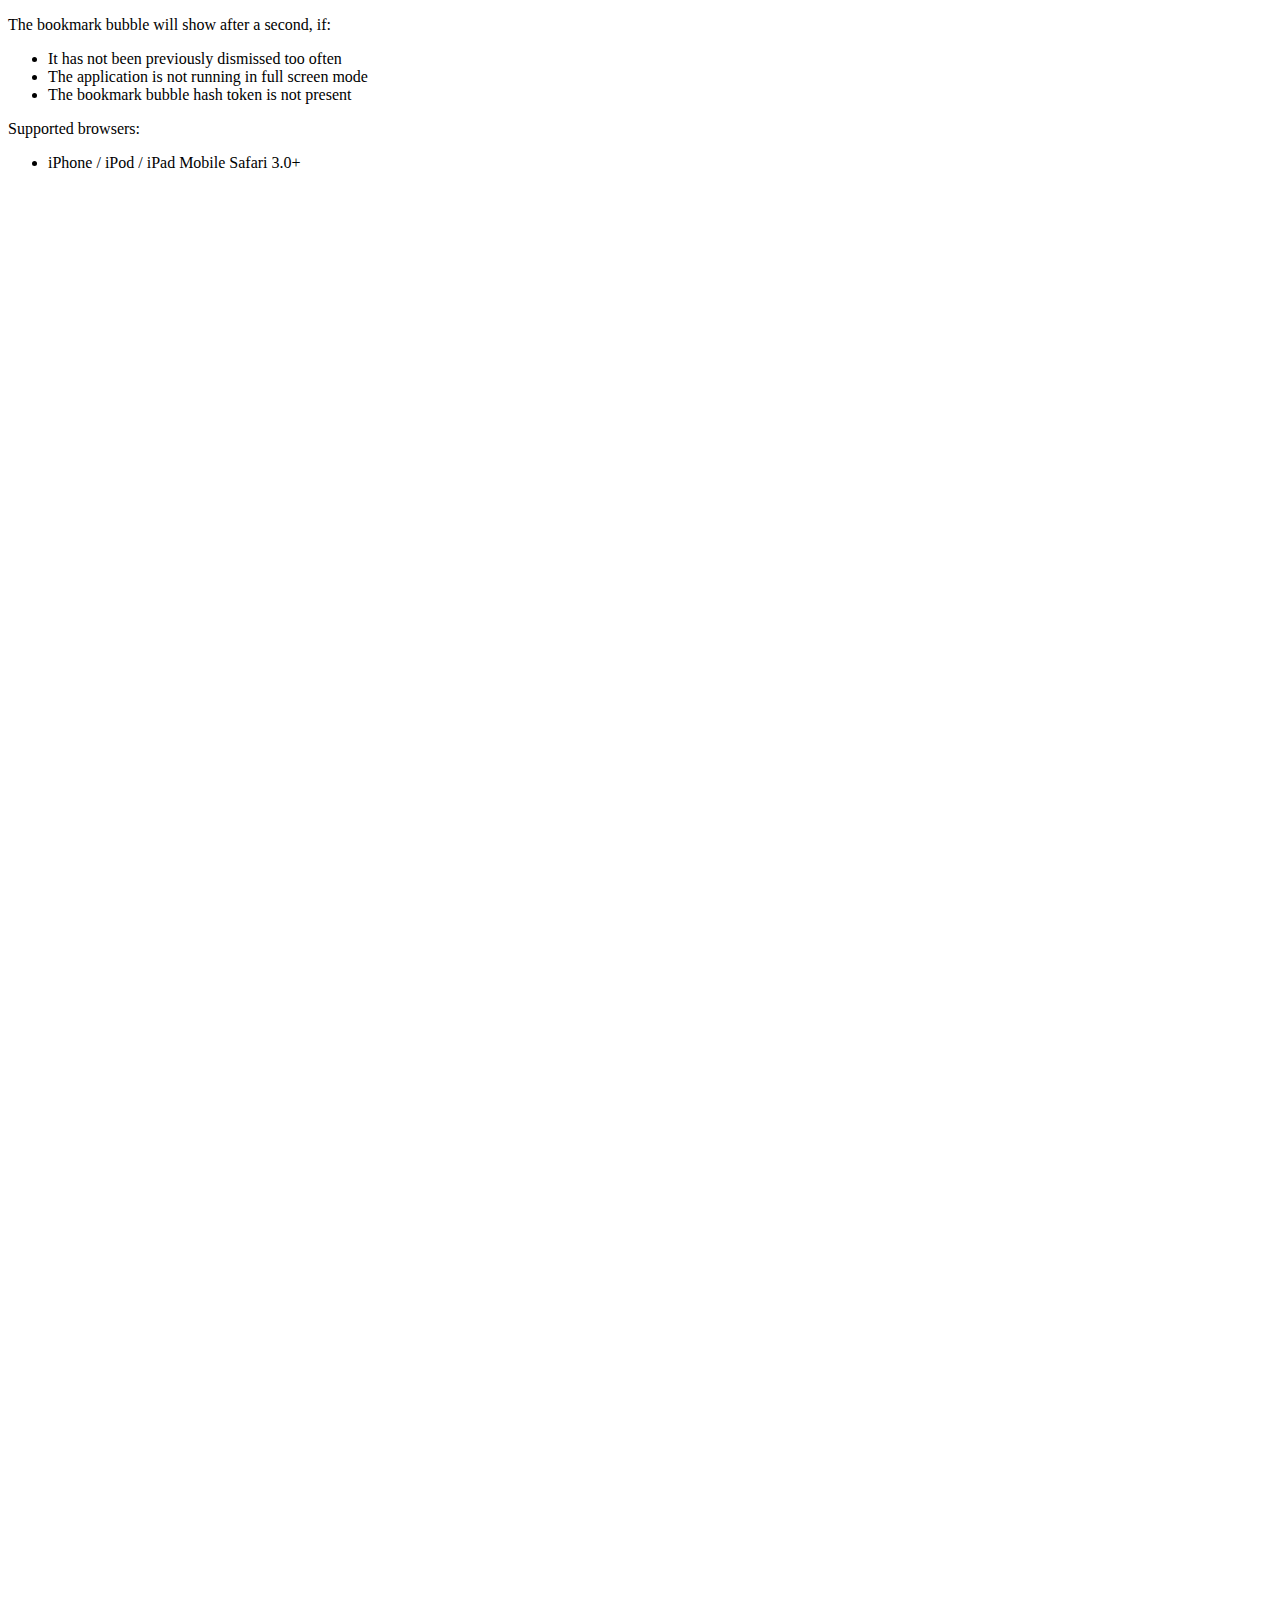
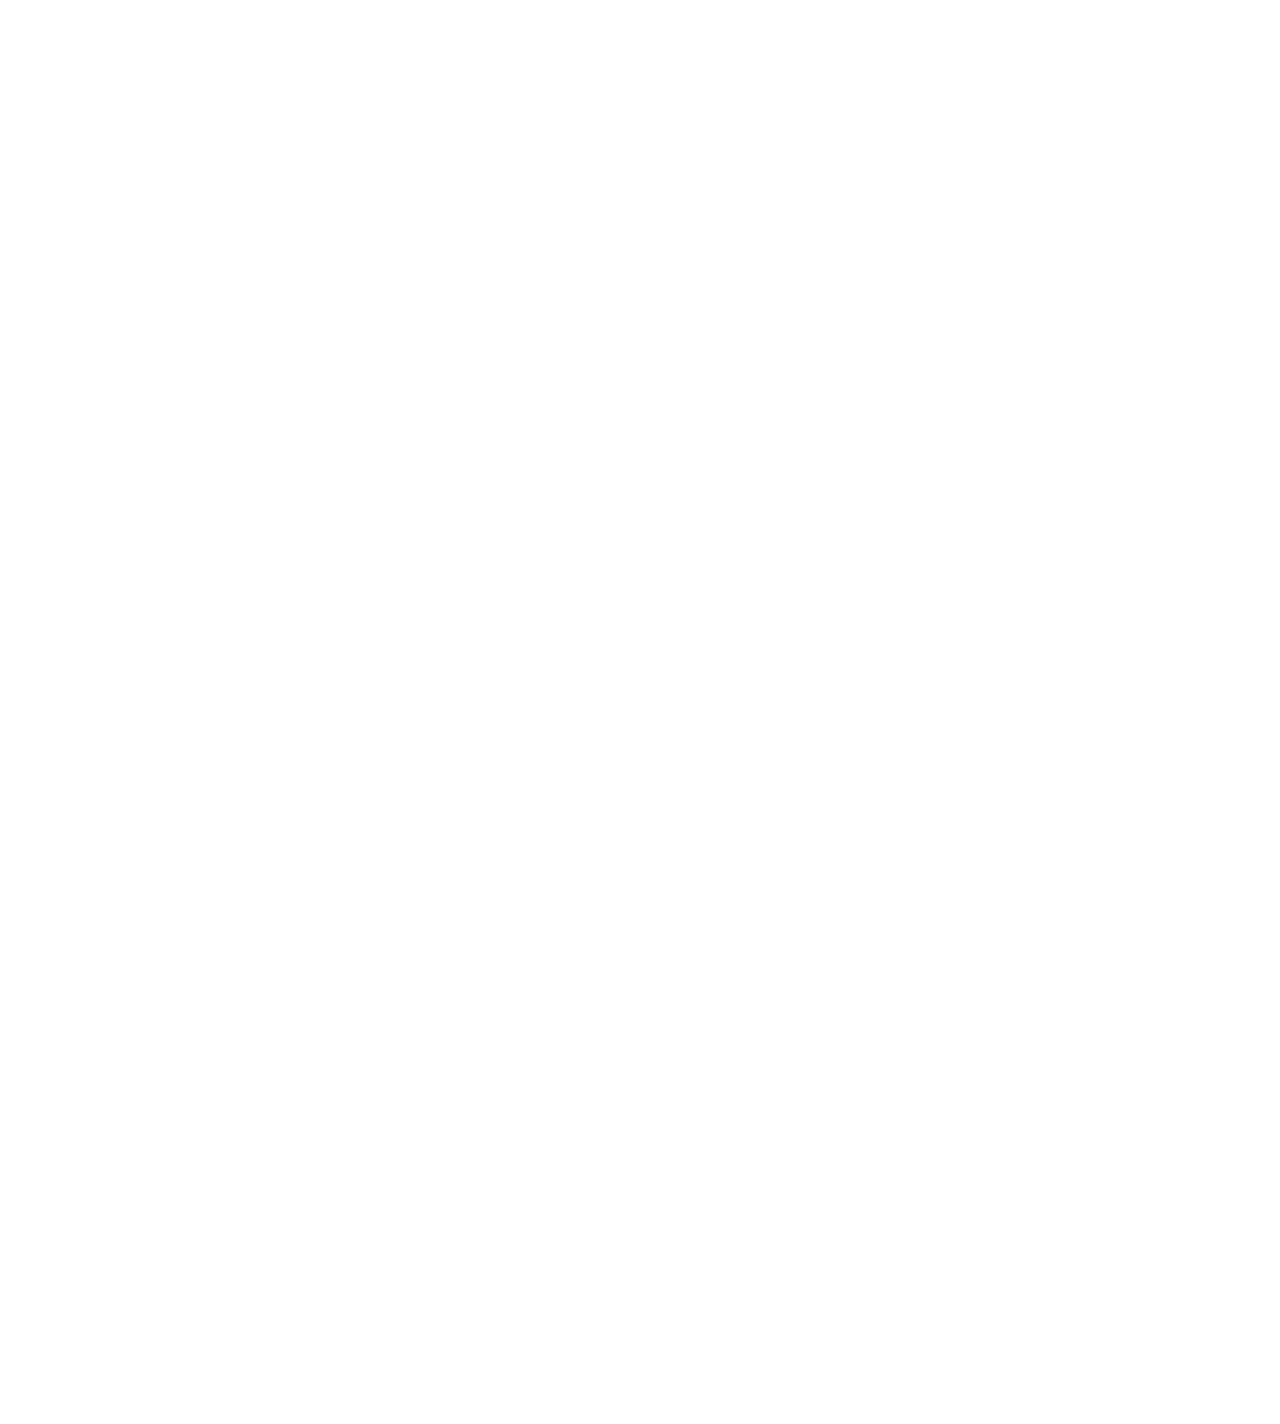
<file: mobile-boilerplate/tools/mobile-bookmark-bubble/example/example.html>
<!DOCTYPE HTML PUBLIC "-//W3C//DTD HTML 4.01//EN"
    "http://www.w3.org/TR/html4/strict.dtd">

<!--
  Copyright 2010 Google Inc.

  Licensed under the Apache License, Version 2.0 (the "License");
  you may not use this file except in compliance with the License.
  You may obtain a copy of the License at

       http://www.apache.org/licenses/LICENSE-2.0

  Unless required by applicable law or agreed to in writing, software
  distributed under the License is distributed on an "AS IS" BASIS,
  WITHOUT WARRANTIES OR CONDITIONS OF ANY KIND, either express or implied.
  See the License for the specific language governing permissions and
  limitations under the License.
-->

<html>
  <head>
    <title>Sample</title>
    <meta name="viewport"
        content="width=device-width,minimum-scale=1.0,maximum-scale=1.0" />
    <meta name="apple-mobile-web-app-capable" content="yes" />
    <link rel="apple-touch-icon-precomposed" href="../images/icon_calendar.png" />
    <script type="text/javascript" src="../bookmark_bubble.js"></script>
    <script type="text/javascript" src="example.js"></script>
  </head>
  <body style="height: 3000px;">
    <p>The bookmark bubble will show after a second, if:</p>
    <ul>
      <li>It has not been previously dismissed too often</li>
      <li>The application is not running in full screen mode</li>
      <li>The bookmark bubble hash token is not present</li>
    </ul>
    <p>Supported browsers:</p>
    <ul>
      <li>iPhone / iPod / iPad Mobile Safari 3.0+</li>
    </ul>
  </body>
</html>
</file>
